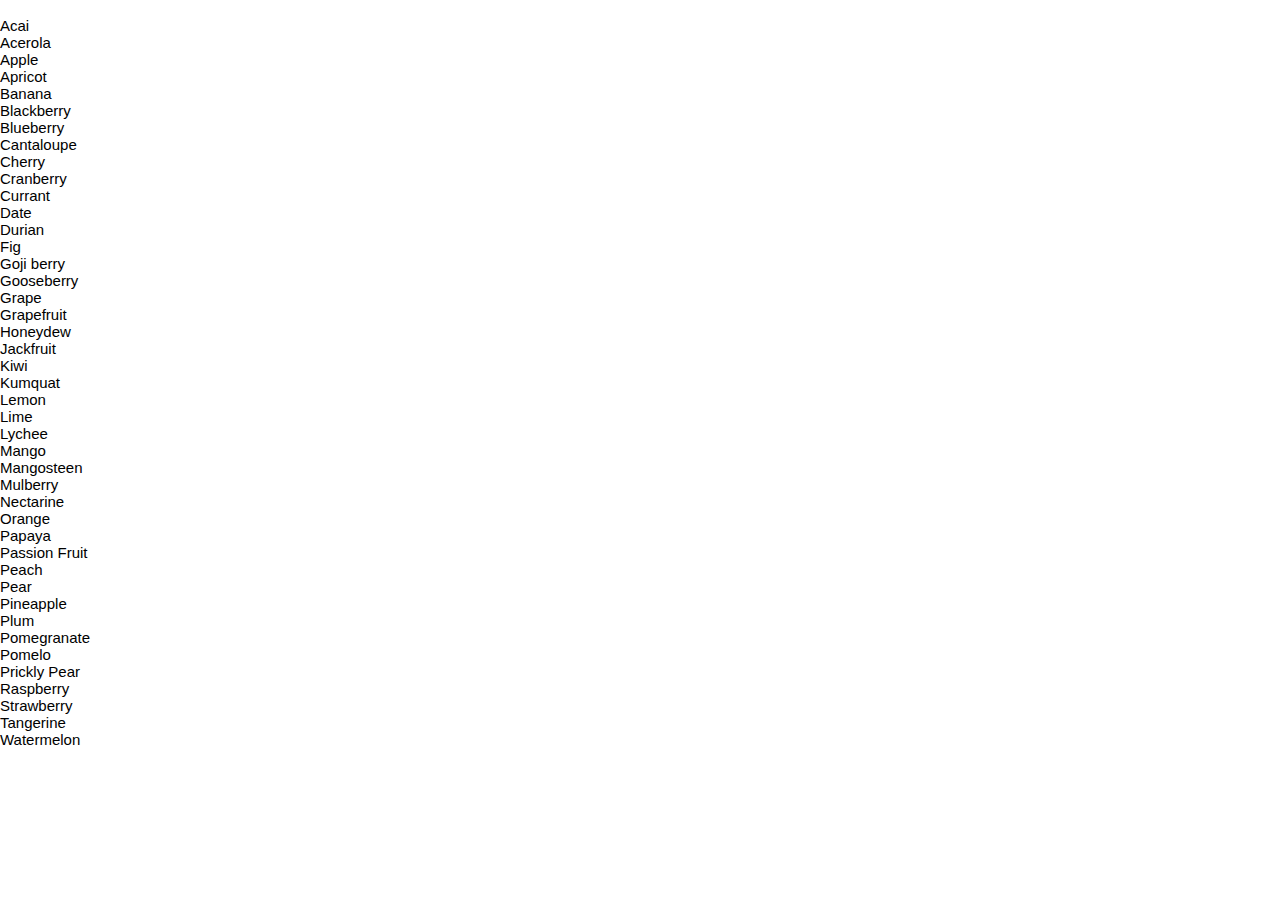
<file: demos/basic-list-box-a11y/index.html>
<!DOCTYPE html>
<html>
<head>

<meta charset="utf-8">
<meta name="viewport" content="width=device-width,initial-scale=1">

<title>basic-list-box</title>

<link rel="import" href="components/basic-framed-content/basic-framed-content.html">
<link rel="import" href="components/basic-list-box/basic-list-box.html">

<style>
body {
  font-family: "Helvetica Neue", Helvetica, Arial, sans-serif;
  font-size: 15px;
  margin: 0;
}

basic-framed-content {
  padding: 2em;
}

#list {
  height: 200px;
  max-width: 300px;
}
</style>

</head>

<body unresolved>
<basic-framed-content>
  <basic-list-box id="list" tabIndex="0" aria-label="Fruit Ingredients">
    <div>Acai</div>
    <div>Acerola</div>
    <div>Apple</div>
    <div>Apricot</div>
    <div>Banana</div>
    <div>Blackberry</div>
    <div>Blueberry</div>
    <div>Cantaloupe</div>
    <div>Cherry</div>
    <div>Cranberry</div>
    <div>Currant</div>
    <div>Date</div>
    <div>Durian</div>
    <div>Fig</div>
    <div>Goji berry</div>
    <div>Gooseberry</div>
    <div>Grape</div>
    <div>Grapefruit</div>
    <div>Honeydew</div>
    <div>Jackfruit</div>
    <div>Kiwi</div>
    <div>Kumquat</div>
    <div>Lemon</div>
    <div>Lime</div>
    <div>Lychee </div>
    <div>Mango</div>
    <div>Mangosteen</div>
    <div>Mulberry</div>
    <div>Nectarine</div>
    <div>Orange</div>
    <div>Papaya</div>
    <div>Passion Fruit</div>
    <div>Peach</div>
    <div>Pear</div>
    <div>Pineapple</div>
    <div>Plum</div>
    <div>Pomegranate</div>
    <div>Pomelo</div>
    <div>Prickly Pear</div>
    <div>Raspberry</div>
    <div>Strawberry</div>
    <div>Tangerine</div>
    <div>Watermelon</div>
  </basic-list-box>
</basic-framed-content>
</body>

</html>
</file>
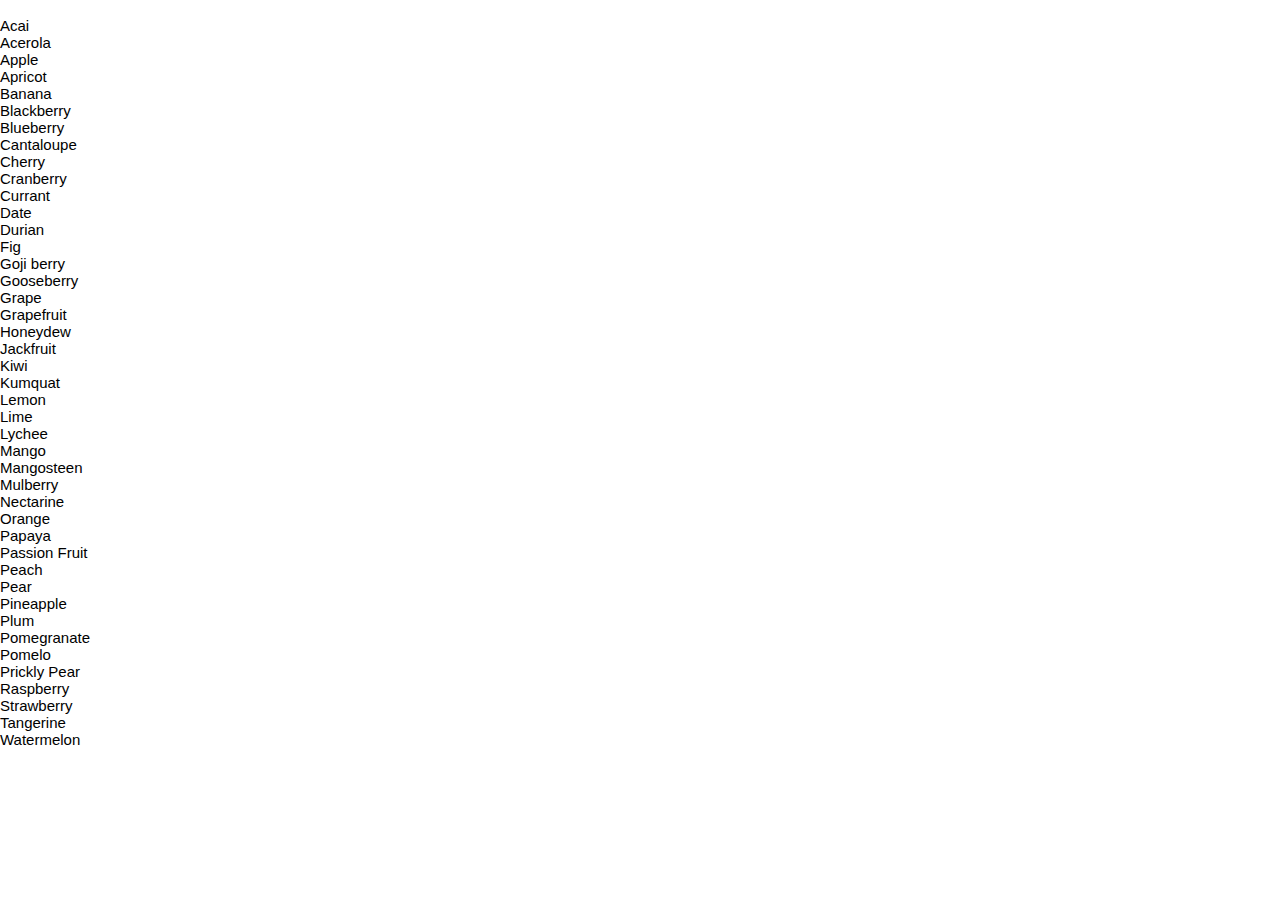
<file: demos/basic-list-box/index.html>
<!DOCTYPE html>
<html>
<head>

<meta charset="utf-8">
<meta name="viewport" content="width=device-width,initial-scale=1">

<title>basic-list-box</title>

<link rel="import" href="components/basic-framed-content/basic-framed-content.html">
<link rel="import" href="components/basic-list-box/basic-list-box.html">

<style>
body {
  font-family: "Helvetica Neue", Helvetica, Arial, sans-serif;
  font-size: 15px;
  margin: 0;
}

basic-framed-content {
  padding: 2em;
}

#list {
  height: 200px;
  max-width: 300px;
}
</style>

</head>

<body unresolved>
<basic-framed-content>
  <basic-list-box id="list" tabIndex="0" aria-role="listbox">
    <div>Acai</div>
    <div>Acerola</div>
    <div>Apple</div>
    <div>Apricot</div>
    <div>Banana</div>
    <div>Blackberry</div>
    <div>Blueberry</div>
    <div>Cantaloupe</div>
    <div>Cherry</div>
    <div>Cranberry</div>
    <div>Currant</div>
    <div>Date</div>
    <div>Durian</div>
    <div>Fig</div>
    <div>Goji berry</div>
    <div>Gooseberry</div>
    <div>Grape</div>
    <div>Grapefruit</div>
    <div>Honeydew</div>
    <div>Jackfruit</div>
    <div>Kiwi</div>
    <div>Kumquat</div>
    <div>Lemon</div>
    <div>Lime</div>
    <div>Lychee </div>
    <div>Mango</div>
    <div>Mangosteen</div>
    <div>Mulberry</div>
    <div>Nectarine</div>
    <div>Orange</div>
    <div>Papaya</div>
    <div>Passion Fruit</div>
    <div>Peach</div>
    <div>Pear</div>
    <div>Pineapple</div>
    <div>Plum</div>
    <div>Pomegranate</div>
    <div>Pomelo</div>
    <div>Prickly Pear</div>
    <div>Raspberry</div>
    <div>Strawberry</div>
    <div>Tangerine</div>
    <div>Watermelon</div>
  </basic-list-box>
</basic-framed-content>
</body>

</html>
</file>
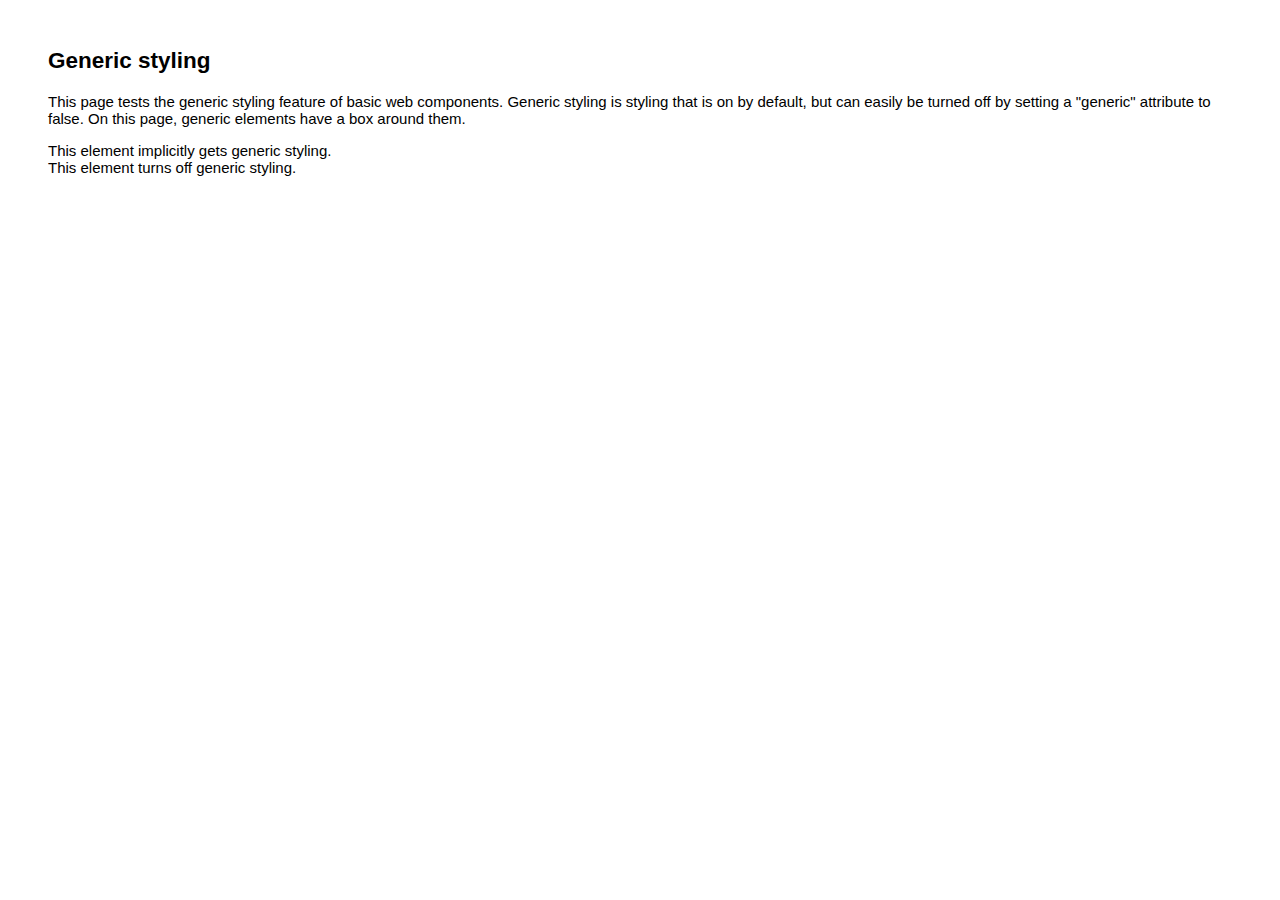
<file: demos/basic-list-box-a11y/components/basic-element/index.html>
<!DOCTYPE html>
<html>
<head>

<meta charset="utf-8">

<title>basic-element</title>

<script src="../webcomponentsjs/webcomponents.js"></script>

<link rel="import" href="basic-element.html">

<style>
body,
button,
input {
  font-family: "Helvetica Neue", Helvetica, Arial, sans-serif;
  font-size: 15px;
}

body {
  margin: 0.5in;
}

#list {
  height: 200px;
  width: 200px;
}

basic-element {
  display: block;
}

[generic=""] {
  border: 1px solid black;
  padding: 0.5em;
}
</style>

</head>

<body>
  <h2>Generic styling</h2>
  <p>
    This page tests the generic styling feature of basic web components. Generic
    styling is styling that is on by default, but can easily be turned off by
    setting a "generic" attribute to false. On this page, generic elements have
    a box around them.
  </p>
  <basic-element>This element implicitly gets generic styling.</basic-element>
  <basic-element generic="false">This element turns off generic styling.</basic-element>
</body>

</html>
</file>
